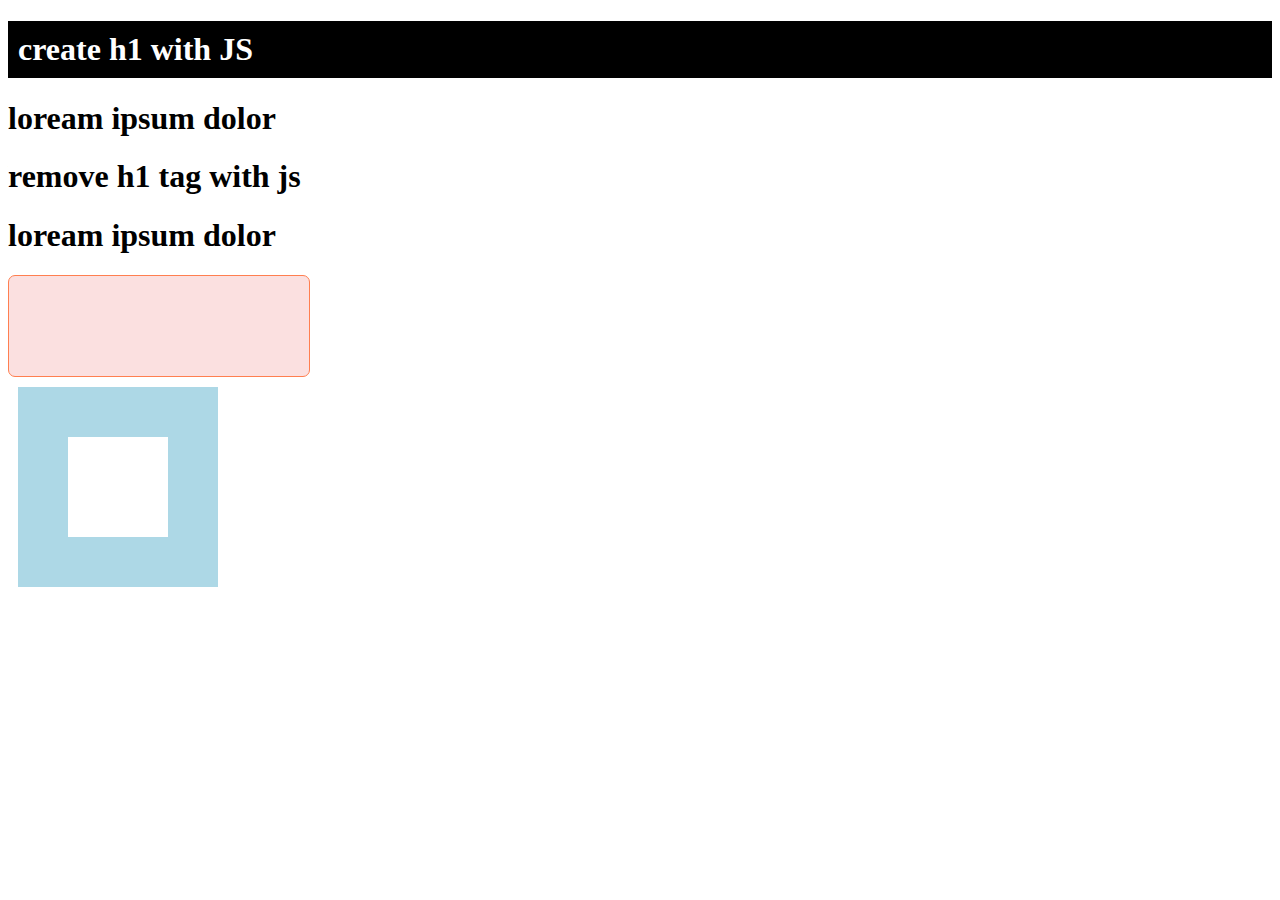
<file: dom.html>
<!DOCTYPE html>
<html lang="en">
<head>
    <meta charset="UTF-8">
    <meta name="viewport" content="width=device-width, initial-scale=1.0">
    <title>Document</title>
     <style>
        .card-style{
            width: 300px;
            height: 100px;
            background: rgba(240, 128, 128, 0.248);
            border: 1px solid coral;
            border-radius: 7px;
        }

        .outer{
            width: 200px;
            height: 200px;
            background-color: lightblue;
            margin: 10px;
            display: flex;
            justify-content: center;
            align-items: center;
        }

        .inner{
            width: 100px;
            height: 100px;
            background-color: white;
            margin: 10px;
        }
    </style>
</head>
<body>
    <h1 class="abc">loream ipsum dolor</h1>
    <h1 id="abc">remove h1 tag with js</h1>
    <h1 class="abc">loream ipsum dolor</h1>
    <a href="" target="_blank"></a>
    <div class="card"></div>
    <script src="dom.js"></script>
    
    
</body>       
</html>
</file>
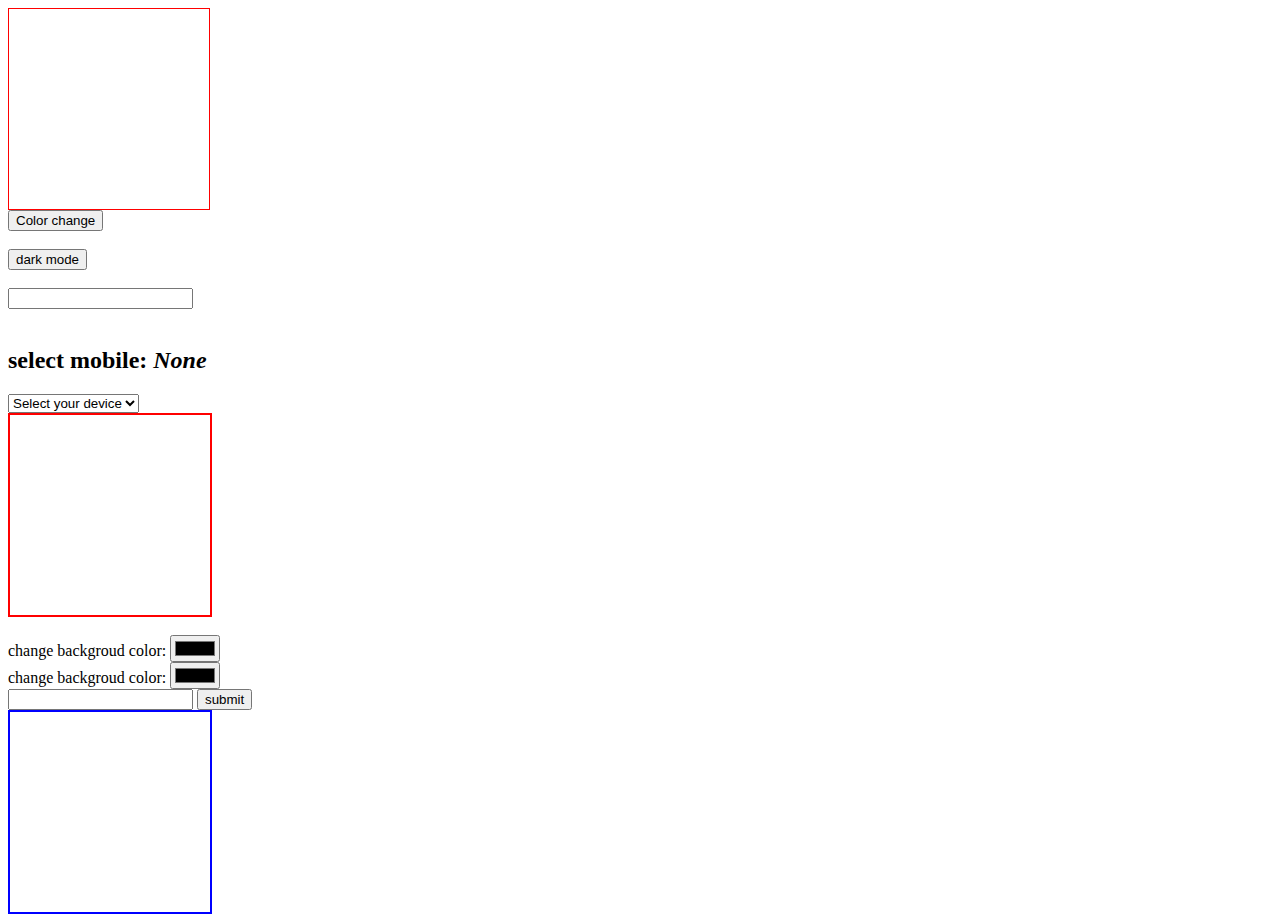
<file: event.html>
<!DOCTYPE html>
<html lang="en">
<head>
    <meta charset="UTF-8">
    <meta name="viewport" content="width=device-width, initial-scale=1.0">
    <title>Document</title>
    <style>
        .color-card{
            width: 200px;
            height: 200px;
            border: 1px solid red;
        }
        .device{
            text-transform: capitalize;
        }
        .box{
            width: 200px;
            height: 200px;
            border: 2px solid red;
        }
        .box2{
            width: 200px;
            height: 200px;
            border: 2px solid blue;
        }
    </style>
</head>
<body>
    <div class="color-card"></div>
    <button class="btn">Color change</button>
    <br/>
    <br/>

    <button class="btn1">dark mode</button>
    <br/>
    <br/>
    <input type="text">
    <br/>
    <br/>

    <h2>select mobile: <i class="device">none</i></h2>
    <select class="sel"> 
        <option>Select your device</option>   
        <option value="phone">phone</option>
        <option value="laptop">laptop</option>
        <option value="watch">watch</option>
        <option value="Tablet">Tablet</option>
    </select>

    <div class="box"></div>
    <br>
    change backgroud color: <input type="color" class="bg-inp"><br>
    change backgroud color: <input type="color" class="color-inp">

    <form action="">
        <input type="text" class="keydown">
        <button type="submit" value="submit">submit</button>
    </form>

    <div class="box2"></div>

    <script src="event.js"></script>
    

</body>
</html>
</file>
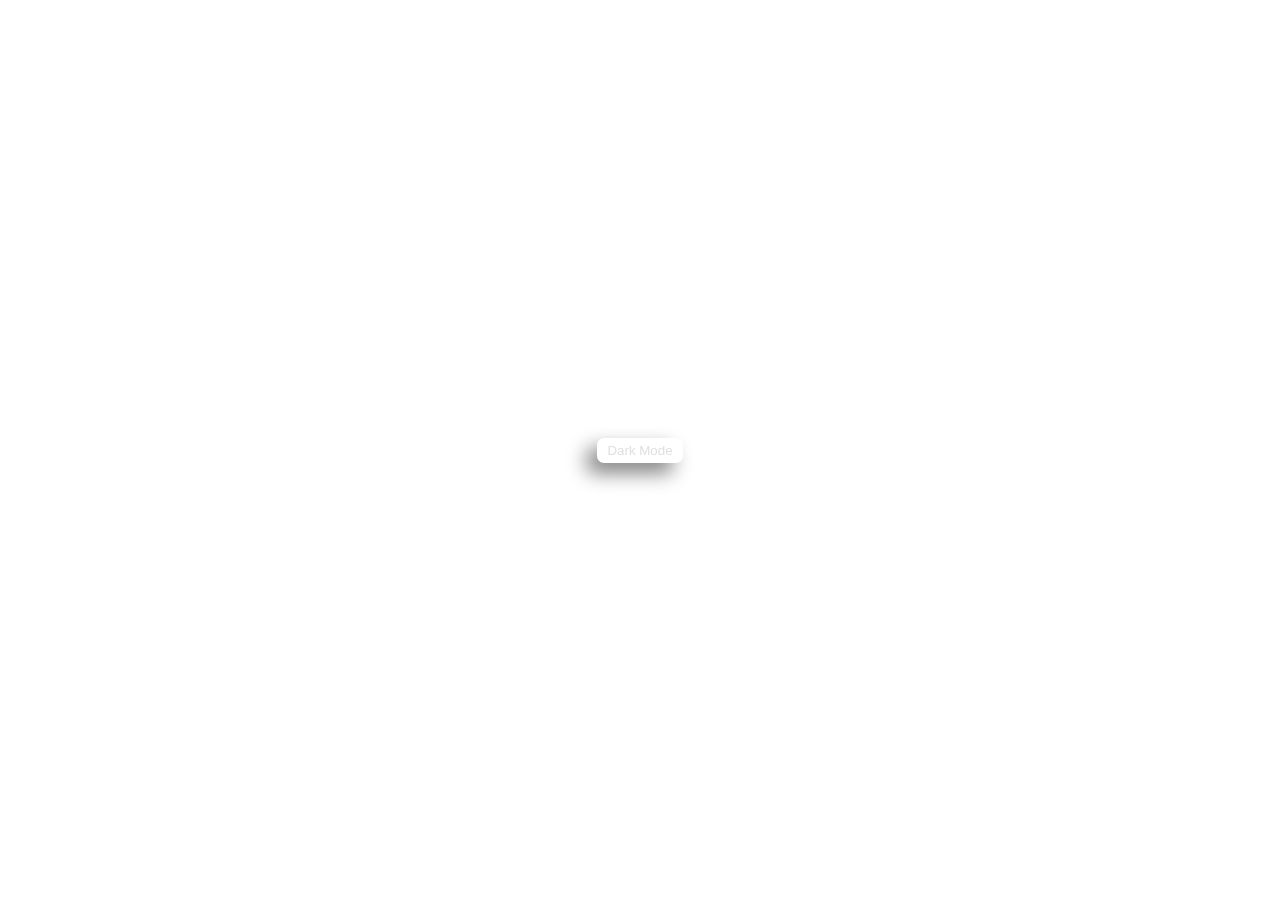
<file: storage.html>
<!doctype html>
<html lang="en">
  <head>
    <meta charset="UTF-8" />
    <meta name="viewport" content="width=device-width, initial-scale=1.0" />
    <title>Storaxge</title>
    <style>
      body {
        margin: 0;
        padding: 0;
        box-sizing: border-box;
        transition: all 0.5s;
      }
      .dark {
        background-color: black;
        color: white;
      }
      .light {
        background-color: white;
        color: black;
      }
      .main {
        display: flex;
        justify-content: center;
        align-items: center;
        width: 100%;
        height: 100vh;
      }
      button {
        border: none;
        border-radius: 7px;
        padding: 5px 10px;
        background-color: white;
        color: rgb(224, 224, 224);
        filter: drop-shadow(-10px 10px 10px gray);
      }
    </style>
  </head>
  <body class="light">
    <div class="main">
      <button>Dark Mode</button>
    </div>
    <script src="storage.js"></script>
  </body>
</html>
</file>
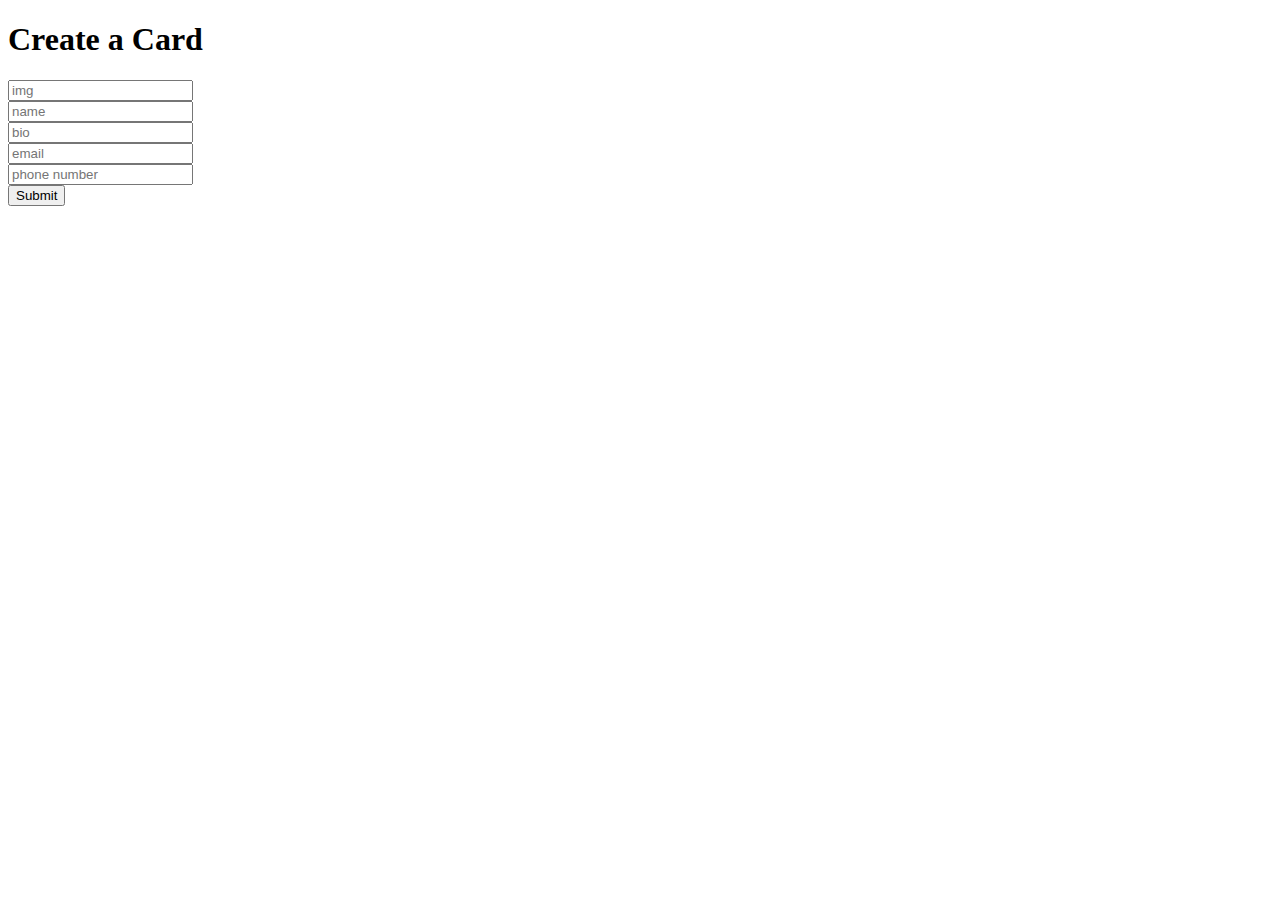
<file: SUBMIT.html>
<!DOCTYPE html>
<html lang="en">
<head>
    <meta charset="UTF-8">
    <meta name="viewport" content="width=device-width, initial-scale=1.0">
    <title>Document</title>
    <style>
        .card{
            width: 250px;
            height: auto;
            border: 1px solid lightskyblue;
            margin: 10px 20px;
            padding: 10px;
            display: inline-block;
        }
        .dp-img{
            width: 50px;
            height: 50px;
            border-radius: 50%;
            overflow: hidden;
        }
        .dp-img img{
            width: 100%;
            height: 100%;
            object-fit: cover;
        }
    
    </style>
</head>
<body>
    <h1>Create a Card</h1>
    <form>
        <input type="text" placeholder="img" /> <br />
        <input type="text" placeholder="name"/> <br />
        <input type="text" placeholder="bio"/> <br />
        <input type="email" placeholder="email"/> <br />
        <input type="tel" placeholder="phone number"/> <br />
        <input type="submit" placeholder="submit"/> <br />
        <script src="submit.js"></script>

    </form>
</body>
</html>
</file>
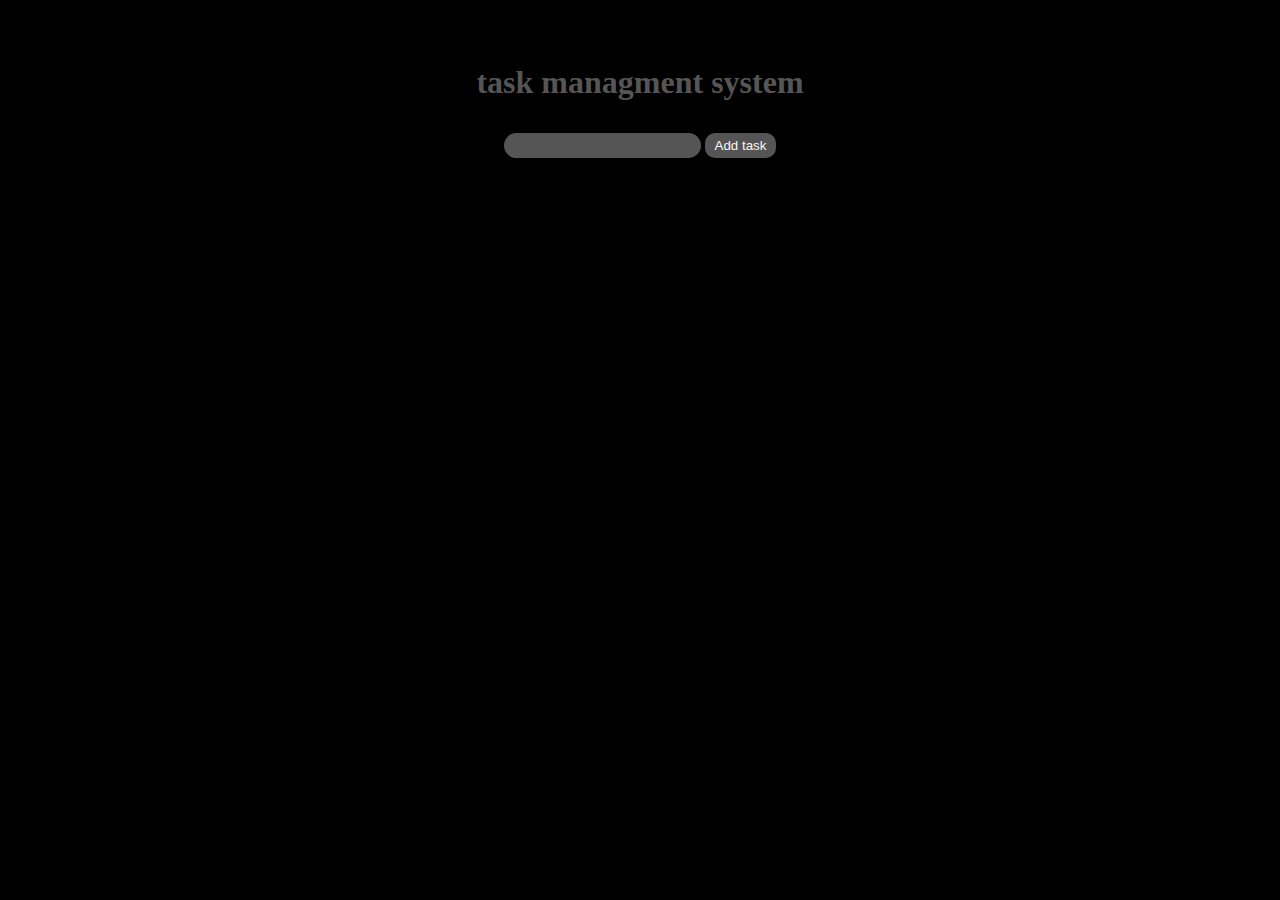
<file: todo.html>
<!DOCTYPE html>
<html lang="en">
<head>
    <meta charset="UTF-8">
    <meta name="viewport" content="width=device-width, initial-scale=1.0">
    <title>task managment system</title>
    <style>
        *{
            margin: 0;
            padding: 0px;
            box-sizing: border-box;
            background-color: black;

        }
        #main{
            display: flex;
            justify-content: center;
            align-items: center;
            color: #555;
            flex-direction: column;
            row-gap: 2rem;
            margin-top: 4rem;

        }
        #task_inp{
            outline: none;
            border: none;
            background-color: #555;
            padding: 5px 10px;
            border-radius: 24px;
            color: #ffffff;

        }
        .add_task{
            border: none;
            background-color: #555;
            color: whitesmoke;
            border-radius: 10px;
            padding: 5px 10px;
        }
        .task_list{
            color: white;
            /* display: flex;
            flex-direction: column;
            row-gap: 1rem;
            justify-content: space-between; */
        }
        .task_list li{
            margin: 0px 10px;
        }
        .delete{
            background: lightcoral;
            color: red;
            border: none;
            border-radius: 7px;
            padding: 5px 10px;
            margin-left: 10px;
            
        }
        .task_list li{
            margin: 10px 0;
        }
        .task_list input{
            margin: 10px;
        }
        .error{
            color: red;
        }
    </style>
</head>
<body>
    <div id="main">
        <h1>task managment system</h1>
        <div>
            <input type="text" name="task" id="task_inp"/>
            <button class ="add_task">Add task</button>

    </div>

    <ul type="none" class="task_list">
     <!-- <li><input type="checkbox"/>task 1<button class="delete">Delete</button></li>
     

     <li><input type="checkbox"/>task 2 <button class="delete">Delete</button></li>
        
     <li><input type="checkbox"/>task 3  <button class="delete">Delete</button></li>
       
     <li><input type="checkbox"/>task 4 <button class="delete">Delete</button></li>
       
     <li><input type="checkbox"/>task 5 <button class="delete">Delete</button></li> -->
       
    </ul>
    
    <script src="todo.js"></script>
</body>
</html>
</file>
